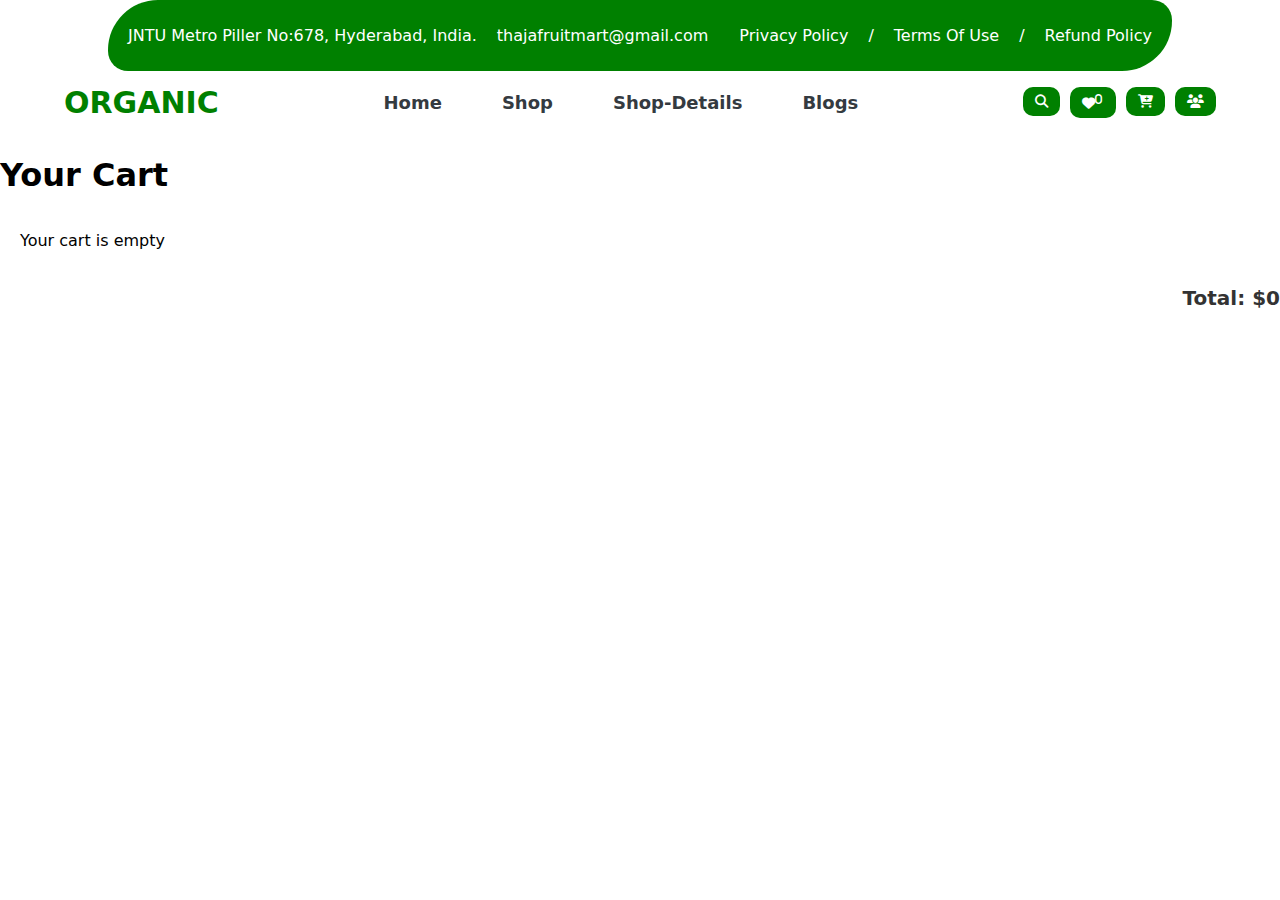
<file: cart.html>
<!DOCTYPE html>
<html lang="en">
<head>
  <meta charset="UTF-8">
  <title>Cart - Thaja Mart</title>
  <link rel="stylesheet" href="./styles/header.css">
  <link rel="stylesheet" href="./styles/cart.css">
  <link rel="stylesheet" href="https://cdnjs.cloudflare.com/ajax/libs/font-awesome/6.4.0/css/all.min.css" />

</head>
<body>
  <header>
  <div class="info-container">
    <div class="address-container">
      <p class="address">
        JNTU Metro Piller No:678, Hyderabad, India.
      </p>
      <p class="email-address">
        thajafruitmart@gmail.com
      </p>
    </div>
    <div class="policy-container">
      <p class="privacy">
        <a href="">Privacy Policy</a>
      </p> /
      <p class="terms">
        <a href="">Terms Of Use</a>
      </p> /
      <p class="refund-policy">
        <a href="">Refund Policy</a>
      </p>
    </div>
  </div>

  <div class="nav-container">
    <div class="title">ORGANIC</div>
    <nav>
      <ul>
        <li><a href="./index.html">Home</a></li>
        <li><a href="./shop.html">Shop</a></li>
        <li><a href="./shop-details.html">Shop-Details</a></li>
        <li><a href="">Blogs</a></li>
      </ul>
    </nav>
    <div class="user-details-container">
      <ul>
        <li>
          <a href=""></a>
          <button><i class="fa-solid fa-magnifying-glass"></i></button>
        </li>
        <li>
          <a href="./wishlist.html">
            <button><i class="fa-solid fa-heart"><sup>0</sup></i></button>
          </a>
        </li>
        <li>
          <a href="./cart.html"></a>
          <button><i class="fa-solid fa-cart-plus"></i></button>
        </li>
        <li class="user-detail">
          <a href="/forms/login-form.html">
            <button><i class="fa-solid fa-users"></i></button>
          </a>
        </li>
      </ul>
    </div>
  </div>
</header>
<h1>Your Cart</h1>
  <div id="cartItems"></div>
  <h2 id="totalPrice">Total: $0</h2>
  <script src="./script/cart.js"></script>
</body>
</html>
</file>
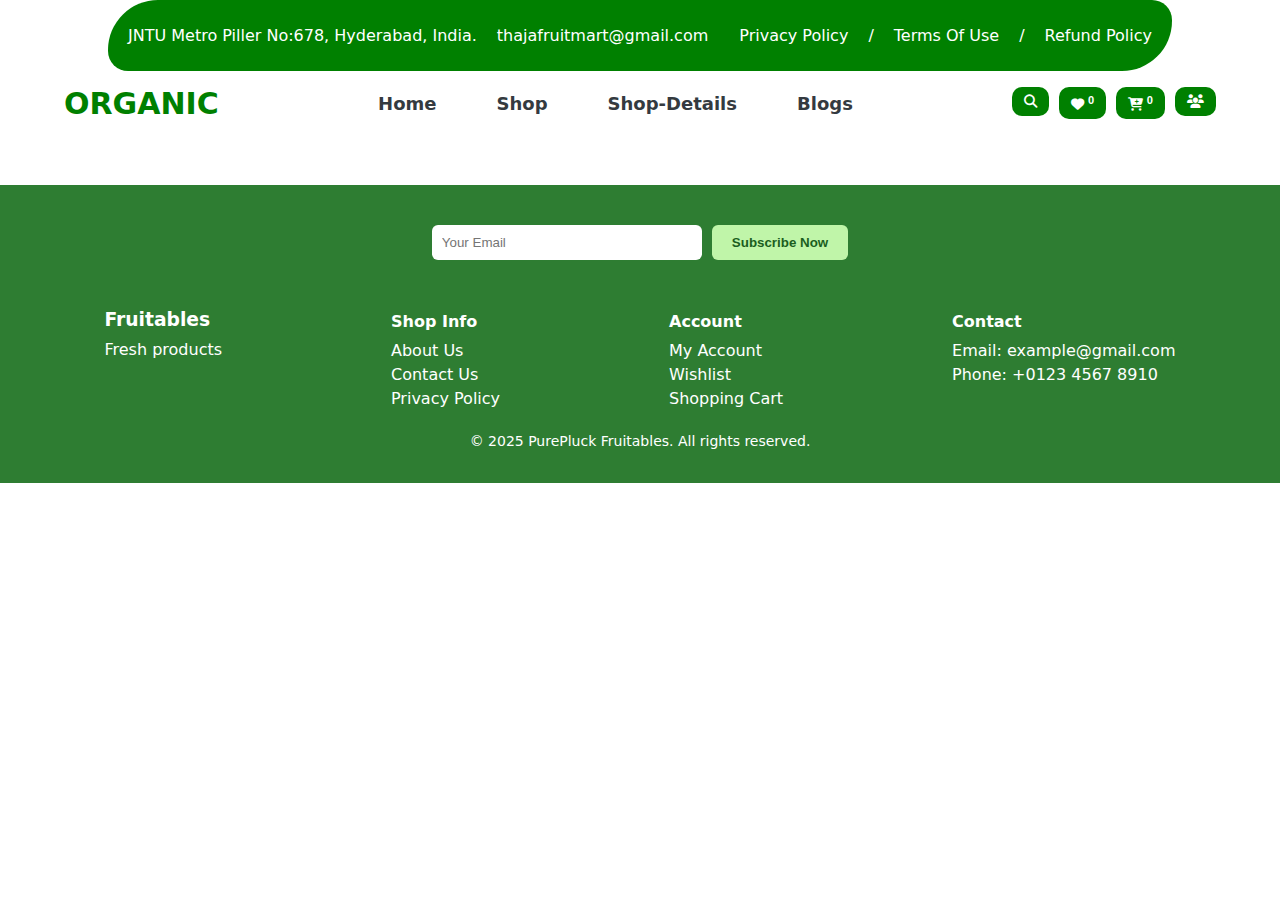
<file: shop-details.html>
<!DOCTYPE html>
<html lang="en">
<head>
  <meta charset="UTF-8" />
  <meta name="viewport" content="width=device-width, initial-scale=1.0" />
  <title>Thaja Mart</title>
  <link rel="stylesheet" href="./styles/header.css">
  <link rel="stylesheet" href="./styles/shop-details.css"/>
  <link rel="stylesheet" href="https://cdnjs.cloudflare.com/ajax/libs/font-awesome/6.4.0/css/all.min.css" />
</head>
<body>
<header>
  <div class="info-container">
    <div class="address-container">
      <p class="address">
        JNTU Metro Piller No:678, Hyderabad, India.
      </p>
      <p class="email-address">
        thajafruitmart@gmail.com
      </p>
    </div>
    <div class="policy-container">
      <p class="privacy">
        <a href="">Privacy Policy</a>
      </p>/
      <p class="terms">
        <a href="">Terms Of Use</a>
      </p>/
      <p class="refund-policy">
        <a href="">Refund Policy</a>
      </p>
    </div>
  </div>
  <div class="nav-container">
    <div class="title">ORGANIC</div>
    <nav>
      <ul>
        <li>
          <a href="./index.html">Home</a>
        </li>
        <li>
          <a href="./shop.html">Shop</a>
        </li>
          <li>
            <a href="./shop-details.html">Shop-Details</a>
          </li>
          <li>
            <a href="">blogs</a>
          </li>

      </ul>
    </nav>
    <div class="user-details-container">
      <ul>
        <li>
          <button><i class="fa-solid fa-magnifying-glass"></i></button>
        </li>
        <li>
          <a href="./wishlist.html">
            <button>
              <i class="fa-solid fa-heart"></i>
              <sup id="wishlistCount">0</sup>
            </button>
          </a>
        </li>
        <li>
          <a href="./cart.html">
            <button>
              <i class="fa-solid fa-cart-plus"></i>
              <sup id="cartCount">0</sup>
            </button>
          </a>
        </li>
        <li>
          <a href="/forms/login-form.html">
            <button><i class="fa-solid fa-users"></i></button>
          </a>
        </li>
      </ul>
    </div>
  </div>
</header>
<footer>
  <div class="footer-top">
    <input type="email" placeholder="Your Email" />
    <button>Subscribe Now</button>
  </div>
  <div class="footer-cols">
    <div>
      <h3>Fruitables</h3>
      <p>Fresh products</p>
    </div>
  <div>
    <h4>Shop Info</h4>
    <p>About Us</p>
    <p>Contact Us</p>
    <p>Privacy Policy</p>
  </div>
  <div>
    <h4>Account</h4>
    <p>My Account</p>
    <p>Wishlist</p>
    <p>Shopping Cart</p>
  </div>
  <div>
    <h4>Contact</h4>
    <p>Email: example@gmail.com</p>
    <p>Phone: +0123 4567 8910</p>
  </div>
  </div>
  <p class="copyright">
    &copy; 2025 PurePluck Fruitables. All rights reserved.
  </p>
</footer>
</body>
<script src="./script/shop-details.js"></script>
</html>
</file>
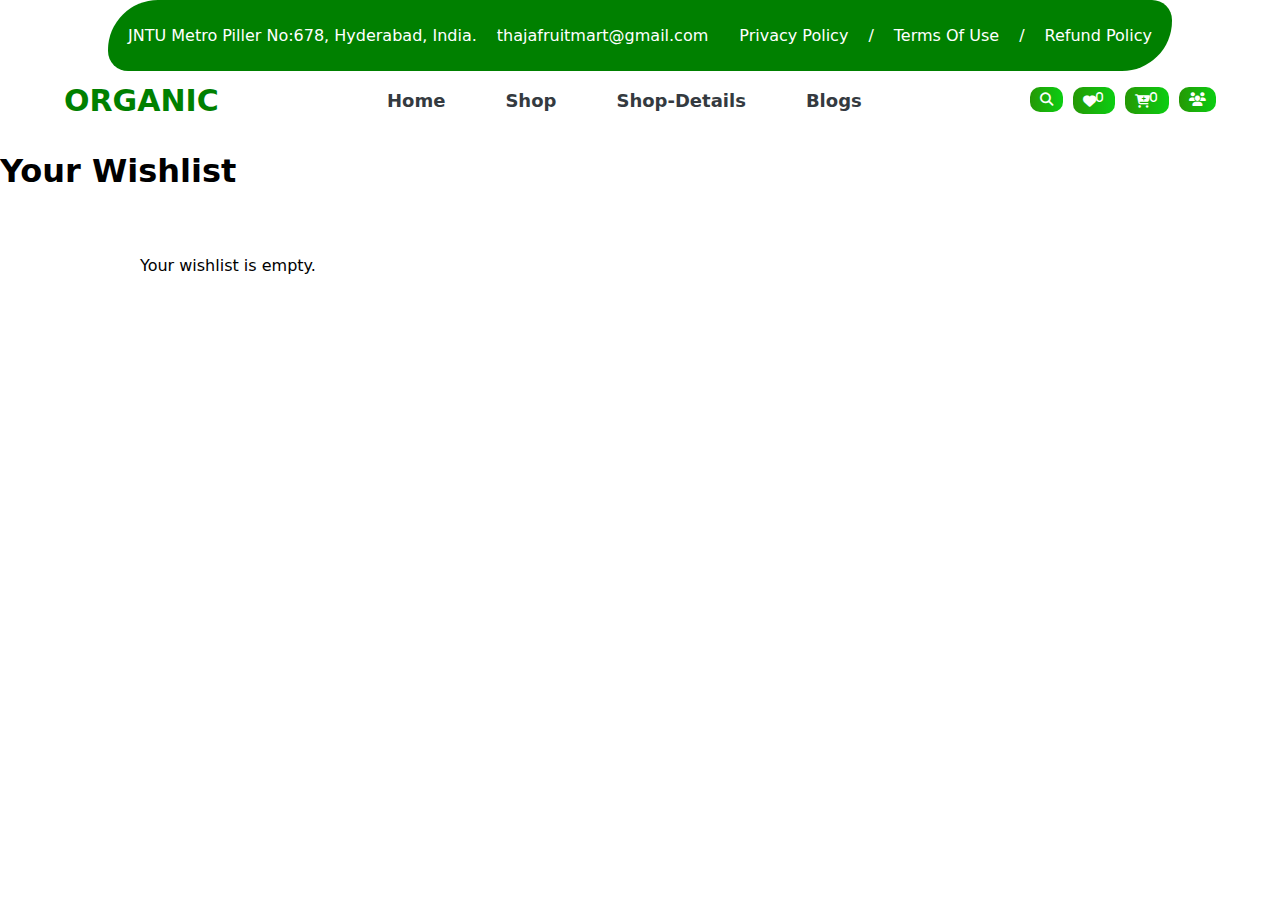
<file: wishlist.html>
<!DOCTYPE html>
<html lang="en">
<head>
  <meta charset="UTF-8">
  <title>Wishlist - Thaja Mart</title>
  <link rel="stylesheet" href="./styles/wishlist.css">
  <link rel="stylesheet" href="./styles/header.css">
  <link rel="stylesheet" href="https://cdnjs.cloudflare.com/ajax/libs/font-awesome/6.4.0/css/all.min.css" />
</head>
<body>
    <header>
  <div class="info-container">
    <div class="address-container">
      <p class="address">
        JNTU Metro Piller No:678, Hyderabad, India.
      </p>
      <p class="email-address">
        thajafruitmart@gmail.com
      </p>
    </div>
    <div class="policy-container">
      <p class="privacy">
        <a href="">Privacy Policy</a>
      </p> /
      <p class="terms">
        <a href="">Terms Of Use</a>
      </p> /
      <p class="refund-policy">
        <a href="">Refund Policy</a>
      </p>
    </div>
  </div>

  <div class="nav-container">
    <div class="title">ORGANIC</div>
    <nav>
      <ul>
        <li><a href="./index.html">Home</a></li>
        <li><a href="./shop.html">Shop</a></li>
        <li><a href="./shop-details.html">Shop-Details</a></li>
        <li><a href="">Blogs</a></li>
      </ul>
    </nav>
    <div class="user-details-container">
      <ul>
        <li>
          <button><i class="fa-solid fa-magnifying-glass"></i></button>
        </li>
        <li>
          <a href="./wishlist.html">
            <button><i class="fa-solid fa-heart"><sup>0</sup></i></button>
          </a>
        </li>
        <li>
          <a href="./cart.html">
            <button><i class="fa-solid fa-cart-plus"><sup></sup></i></button>
          </a>
        </li>

        <li class="user-detail">
          <a href="/forms/login-form.html">
            <button><i class="fa-solid fa-users"></i></button>
          </a>
        </li>
      </ul>
    </div>
  </div>
</header>
<h1>Your Wishlist</h1>
  <div id="wishlistItems"></div>
  <script src="./script/wishlist.js"></script>
</body>
</html>
</file>
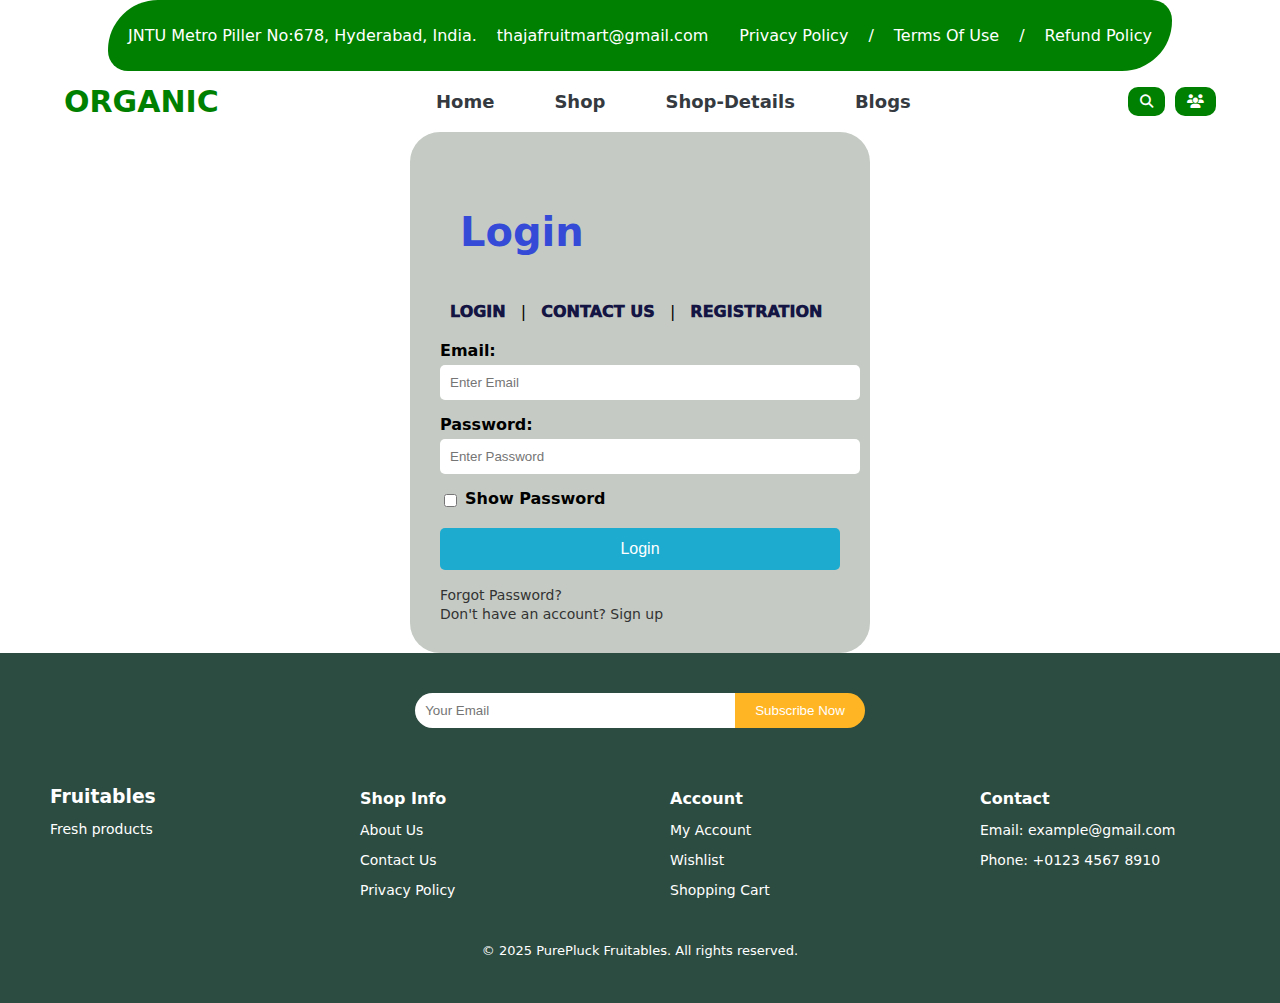
<file: forms/login-form.html>
<!DOCTYPE html>
<html lang="en">
<head>
  <meta charset="UTF-8" />
  <meta name="viewport" content="width=device-width, initial-scale=1.0" />
  <title>Thaja Mart</title>
  <link rel="stylesheet" href="/styles/header.css">
  <link rel="stylesheet" href="/styles/login-forms.css"/>
  <link rel="stylesheet" href="https://cdnjs.cloudflare.com/ajax/libs/font-awesome/6.4.0/css/all.min.css"/>
</head>
<body>
<header>
  <div class="info-container">
    <div class="address-container">
      <p class="address">
        JNTU Metro Piller No:678, Hyderabad, India.
      </p>
      <p class="email-address">
        thajafruitmart@gmail.com
      </p>
    </div>
    <div class="policy-container">
      <p class="privacy">
        <a href="">Privacy Policy</a>
      </p>/
      <p class="terms">
        <a href="">Terms Of Use</a>
      </p>/
      <p class="refund-policy">
        <a href="">Refund Policy</a>
      </p>
    </div>
  </div>
  <div class="nav-container">
    <div class="title">ORGANIC</div>
    <nav>
      <ul>
        <li>
          <a href="/index.html">Home</a>
        </li>
        <li>
          <a href="/shop.html">Shop</a>
        </li>
          <li>
            <a href="/shop-details.html">Shop-Details</a>
          </li>
          <li>
            <a href="">blogs</a>
          </li>

      </ul>
    </nav>
    <div class="user-details-container">
      <ul>
        <li>
          <button><i class="fa-solid fa-magnifying-glass"></i></button>
        </li>
        <li>
            <a href="/forms/registration-form.html">
                <button><i class="fa-solid fa-users"></i></button>
            </a>
        </li>
      </ul>
    </div>
  </div>
</header>

  <!-- Login Section -->
  <form id="loginForm" class="login-form">
    <div class="message"></div>
    <h1>Login</h1>
    <div class="nav-links">
      <a href="./login-form.html">LOGIN</a> |
      <a href="">CONTACT US</a> |
      <a href="./registration-form.html">REGISTRATION</a>
    </div>

    <label for="username">Email:</label>
    <input type="email" id="username" name="username" placeholder="Enter Email" required />

    <label for="password">Password:</label>
    <input type="password" id="password" name="password" placeholder="Enter Password" required />

    <div class="checkbox">
      <input type="checkbox" id="showPassword" onclick="togglePassword()" />
      <label for="showPassword">Show Password</label>
    </div>

    <input type="submit" value="Login" class="login-button" />

    <div class="links">
      <a href="forgot-password.html">Forgot Password?</a><br>
      <a href="signup.html">Don't have an account? Sign up</a>
    </div>
  </form>

  <!-- Footer -->
  <footer>
    <div class="footer-top">
      <input type="email" placeholder="Your Email" />
      <button>Subscribe Now</button>
    </div>
    <div class="footer-cols">
      <div>
        <h3>Fruitables</h3>
        <p>Fresh products</p>
      </div>
      <div>
        <h4>Shop Info</h4>
        <p>About Us</p>
        <p>Contact Us</p>
        <p>Privacy Policy</p>
      </div>
      <div>
        <h4>Account</h4>
        <p>My Account</p>
        <p>Wishlist</p>
        <p>Shopping Cart</p>
      </div>
      <div>
        <h4>Contact</h4>
        <p>Email: example@gmail.com</p>
        <p>Phone: +0123 4567 8910</p>
      </div>
    </div>
    <p class="copyright">
      &copy; 2025 PurePluck Fruitables. All rights reserved.
    </p>
  </footer>
</body>
<script src="/script/login-form.js"></script>
<script src="/script/header.js"></script>
</html>
</file>
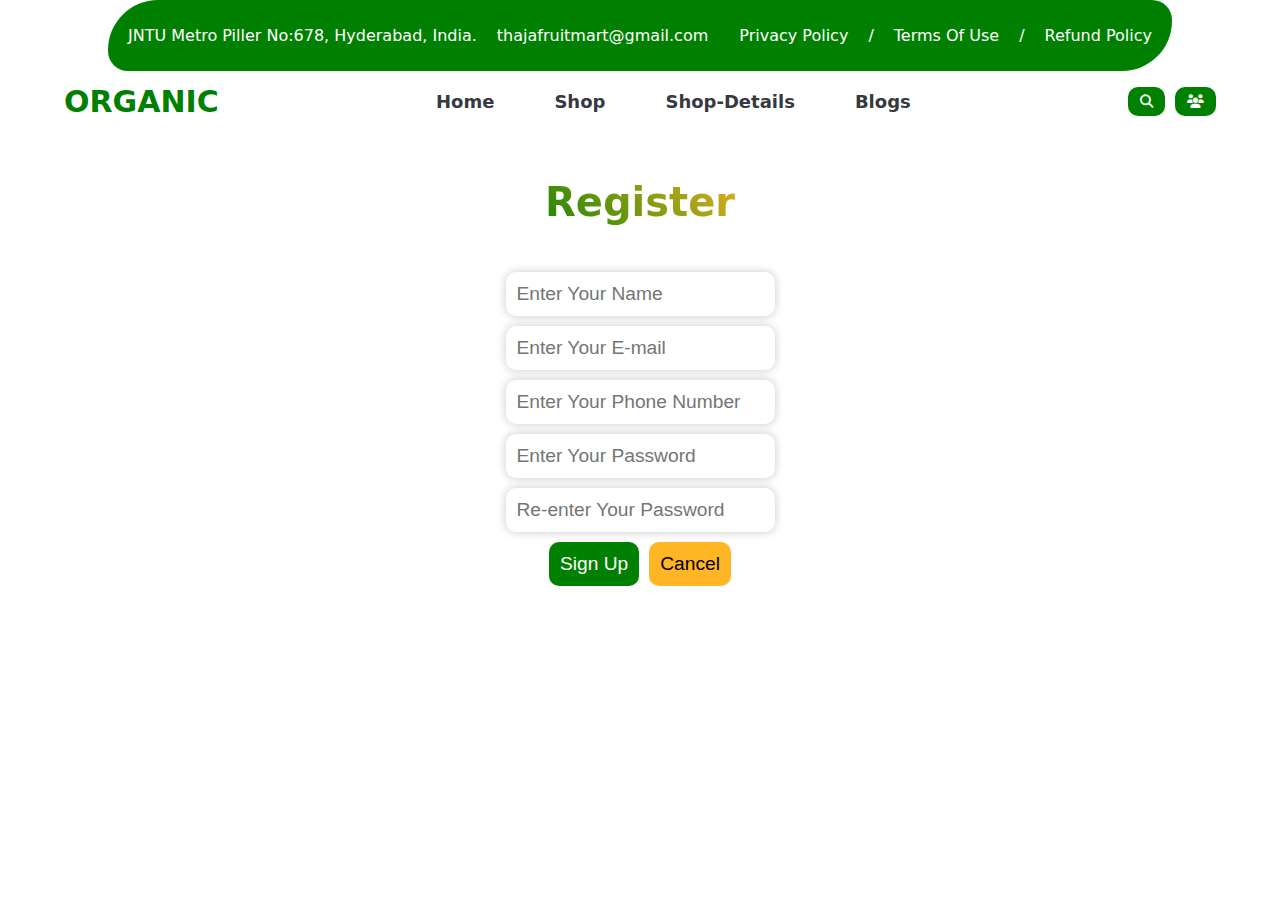
<file: forms/registration-form.html>
<!DOCTYPE html>
<html lang="en">
<head>
  <meta charset="UTF-8" />
  <meta name="viewport" content="width=device-width, initial-scale=1.0" />
  <title>Registration</title>
  <link rel="stylesheet" href="/styles/header.css">
  <link rel="stylesheet" href="/styles/registration-form.css"/>
  <link rel="stylesheet" href="https://cdnjs.cloudflare.com/ajax/libs/font-awesome/6.4.0/css/all.min.css" />
</head>
<body>
  <header>
    <div class="info-container">
      <div class="address-container">
        <p class="address">
          JNTU Metro Piller No:678, Hyderabad, India.
        </p>
        <p class="email-address">
          thajafruitmart@gmail.com
        </p>
      </div>
      <div class="policy-container">
        <p class="privacy">
          <a href="">Privacy Policy</a>
        </p>/
        <p class="terms">
          <a href="">Terms Of Use</a>
        </p>/
        <p class="refund-policy">
          <a href="">Refund Policy</a>
        </p>
      </div>
    </div>
    <div class="nav-container">
      <div class="title">ORGANIC</div>
      <nav>
        <ul>
          <li>
            <a href="/index.html">Home</a>
          </li>
          <li>
            <a href="/shop.html">Shop</a>
          </li>
            <li>
              <a href="/shop-details.html">Shop-Details</a>
            </li>
            <li>
              <a href="">blogs</a>
            </li>

        </ul>
      </nav>
      <div class="user-details-container">
        <ul>
          <li>
            <button><i class="fa-solid fa-magnifying-glass"></i></button>
          </li>
          <li>
            <a href="/forms/login-form.html">
              <button><i class="fa-solid fa-users"></i></button>
            </a>
          </li>
        </ul>
      </div>
    </div>
  </header>
  <main>
  <h1 class="title">Register</h1>
  <form id="registrationForm">
    <div>
      <input type="text" name="name" id="name" placeholder="Enter Your Name" required>
        <div class="name-error error"></div>
        <div class="name-success success"></div>
    </div>
    <div>
      <input type="email" name="email" id="email" placeholder="Enter Your E-mail" required>
        <div class="email-error error"></div>
        <div class="email-success success"></div>
    </div>
    <div>
      <input type="tel" name="tel" id="tel" placeholder="Enter Your Phone Number" required>
        <div class="phone-error error"></div>
        <div class="phone-success success"></div>
    </div>
    <div>
      <input type="password" name="password" id="password" placeholder="Enter Your Password" required>
        <div class="password-error error"></div>
        <div class="password-success success"></div>
    </div>
    <div>
      <input type="password" name="recheckPassword" id="confirmPassword" placeholder="Re-enter Your Password" required>
        <div class="confirm-error error"></div>
        <div class="confirm-success success"></div>
    </div>
    <div class="button-container">
      <button type="submit">Sign Up</button>
      <button type="reset">Cancel</button>
    </div>
  </form>
  <div class="toast-bar">
  </div>
</main>
</body>
<script src="/script/registration-form.js"></script>
</html>
</file>
<file: styles/header.css>
:root{
  --primary-color : green;
  --secondary-color : #ffb524;
  --text-primary-color : black;
  --text-secondary-color : white;
  --text-dark-grey : #343a40;
  --text-light-grey : #6c757d;
}
body{
  margin: 0px;
  font-family: system-ui, -apple-system, BlinkMacSystemFont, 'Segoe UI', Roboto, Oxygen, Ubuntu, Cantarell, 'Open Sans', 'Helvetica Neue', sans-serif;
}
header{
   display: flex;
   flex-direction: column;
   align-items: center;
   color: white;
}

header .info-container{
  width: 80%;
  padding: 10px 20px;
  border-radius: 50px 20px;
  background-color: var(--primary-color);
  display: flex;
  align-items: center;
  justify-content: space-between;
}

header .info-container .address-container,.policy-container{
  display: flex;
  gap: 20px;
  align-items: center;
}

header .nav-container{
  width: 90%;
  display: flex;
  align-items: center;
  justify-content: space-between;
  color: var(--text-dark-grey);
}

header .nav-container ul{
  
  list-style: none;
  display: flex;
  gap: 60px;
}

header .user-details-container ul{
    list-style: none;
    display: flex;
    gap: 10px;
}


header .info-container .policy-container a,
header .nav-container a{
  color: inherit;
  text-decoration: none;
  text-transform:capitalize;
  transition: .6s linear;
}
header .nav-container a{
  font-size: 18px;
  font-weight: 600;
}
header .nav-container a:hover{
  color: var(--primary-color);
}

header .info-container a:hover{
  color: var(--text-dark-grey);
  transition: .5 linear;
}

header .nav-container .title{
  font-size: 30px;
  font-weight: 800;
  color: var(--primary-color);
}

header .nav-container button{
  background-color: var(--primary-color);
  color: var(--text-secondary-color);
  font-weight: 700;
  padding: 5px 10px;
  border-radius: 10px;
  border-color: transparent;
  cursor: pointer;

}
</file>
<file: styles/cart.css>
/* Cart Container */
#cartItems {
  display: flex;
  flex-direction: column;
  gap: 20px;
  margin: 20px;
}

/* Each Cart Item */
.cart-item {
  border: 1px solid #ddd;
  border-radius: 8px;
  padding: 15px;
  background: #fff;
  box-shadow: 0px 2px 6px rgba(0,0,0,0.1);
  display: flex;
  flex-direction: column;
  gap: 10px;
}

/* Row 1: Image + Title */
.cart-item img {
  width: 80px;
  height: 80px;
  object-fit: cover;
  margin-right: 10px;
  border-radius: 8px;
}

.cart-item h3 {
  font-size: 18px;
  margin: 0;
  color: #333;
}

.cart-item div:first-child {
  display: flex;
  align-items: center;
  gap: 10px;
}

/* Row 2: Price + Quantity */
.cart-item .qty-row {
  display: flex;
  align-items: center;
  gap: 15px;
}

.cart-item p {
  margin: 0;
  font-size: 16px;
  color: #444;
}

/* Quantity Buttons */
.qty-btn {
  padding: 5px 10px;
  background: #eee;
  border: none;
  cursor: pointer;
  font-size: 18px;
  border-radius: 5px;
  transition: background 0.3s;
}

.qty-btn:hover {
  background: #ccc;
}

.cart-item span {
  font-size: 16px;
  min-width: 20px;
  text-align: center;
  display: inline-block;
}

/* Row 3: Subtotal + Remove */
.cart-item .bottom-row {
  display: flex;
  justify-content: space-between;
  align-items: center;
}

.remove-btn {
  background: #ff4d4d;
  color: #fff;
  border: none;
  padding: 6px 12px;
  border-radius: 5px;
  cursor: pointer;
  transition: background 0.3s;
}

.remove-btn:hover {
  background: #e60000;
}

/* Total Price Section */
#totalPrice {
  font-size: 20px;
  font-weight: bold;
  margin-top: 15px;
  display: block;
  text-align: right;
  color: #333;
}
</file>
<file: styles/shop-details.css>
/*ICON*/
.icons i {
  margin-left: 15px;
  color: var(--secondary-color);
  cursor: pointer;
}

/* Shop Banner */
.shop-banner {
  text-align: center;
  padding: 40px 20px;
  background: linear-gradient(to right, #dfffdc, #f0ffe5);
  margin-bottom: 30px;
}

.shop-banner h1 {
  font-size: 36px;
  color: #2e7d32;
}

.shop-banner p {
  font-size: 18px;
  color: #555;
}
/* Container Layout */
.container {
  display: flex;
  padding: 0 30px 50px;
  gap: 30px;
  flex-direction: row-reverse;
}

/* Sidebar */
.sidebar {
  width: 250px;
  background-color: white;
  padding: 20px;
  border-radius: 10px;
  box-shadow: 0 0 10px rgba(0,0,0,0.08);
}

.sidebar h2, .sidebar h3 {
  color: #2e7d32;
  margin-bottom: 15px;
}

.search-box {
  display: flex;
  margin-bottom: 20px;
}

.search-box input {
  flex: 1;
  padding: 8px;
  border: 1px solid #ccc;
  border-radius: 8px 0 0 8px;
}

.search-box button {
  background-color: #d9f99d;
  border: none;
  padding: 8px 12px;
  border-radius: 0 8px 8px 0;
  cursor: pointer;
}

.categories {
  list-style: none;
}

.categories li {
  margin-bottom: 10px;
  color: #388e3c;
  display: flex;
  justify-content: space-between;
  align-items: center;
}

.categories li i {
  margin-right: 5px;
}
/* Additional Filters */
.filter-options {
  list-style: none;
  padding: 0;
  margin-bottom: 20px;
}

.filter-options li {
  margin: 5px 0;
  font-size: 14px;
}
/* Featured Products Section */
.featured-products {
  display: flex;
  flex-direction: column;
  gap: 15px;
}

.featured-item {
  display: flex;
  align-items: center;
  gap: 10px;
  background: #f9f9f9;
  border-radius: 10px;
  padding: 10px;
  box-shadow: 0 1px 5px rgba(0,0,0,0.1);
}

.featured-item img {
  width: 60px;
  height: 60px;
  border-radius: 8px;
  object-fit: cover;
}

.featured-item h4 {
  font-size: 16px;
  margin-bottom: 4px;
}

.featured-item .stars i {
  color: orange;
  font-size: 12px;
}

.featured-item .price {
  margin-top: 4px;
  font-size: 14px;
}

.featured-item .price .new {
  font-weight: bold;
  margin-right: 5px;
}

.featured-item .price .old {
  text-decoration: line-through;
  color: red;
}
.btn {
  text-align: center;
  margin-top: 20px;  
}
.btn button {
  background-color: rgb(148, 148, 17);
  color: rgba(235, 230, 223, 0.871);
  border: none;
  padding: 10px 20px;
  cursor: pointer;
  border-radius: 20px;
  text-align: center;
  width: 100%;
}

.fresh-fruits-banner {
  position: relative;
  width: 100%;
  max-width: 420px;
  margin: 30px auto;
  border-radius: 16px;
  overflow: hidden;
  box-shadow: 0 8px 24px rgba(0, 0, 0, 0.1);
}

.fresh-fruits-banner img {
  width: 100%;
  height: 30vh;
  display: block;
  border-radius: 16px;
  object-fit: cover;
}

.fresh-fruits-banner .banner-text {
  position: absolute;
  top: 3px;
  right: 3px;
  text-align: center;
}

.fresh-fruits-banner .banner-text p {
  color:rgb(138, 43, 226);
  font-size: 26px;
  font-weight: 700;
  line-height: 1.4;
  margin: 0;
}
.product-card {
  display: flex;
  background: #fff;
  box-shadow: 0 4px 20px rgba(0, 0, 0, 0.1);
  border-radius: 16px;
  overflow: hidden;
  width: 1000%;
  height: 100%;
}

.product-image img {
  width: 250%;
  height: 100%;
  object-fit: cover;
  max-width: 400px;
}

.product-details {
  padding: 30px;
  flex: 1;
}

.product-details h2 {
  margin: 0;
  color: #2c3e50;
}

.category {
  color: #6c757d;
  margin: 8px 0;
}

.price {
  font-size: 24px;
  font-weight: bold;
  color: #2c3e50;
  margin: 10px 0;
}

.stars {
  margin: 10px 0;
}

.desc {
  color: #555;
  font-size: 15px;
  margin-bottom: 12px;
}

.quantity-control {
  display: flex;
  align-items: center;
  gap: 12px;
  margin: 20px 0;
}

.quantity-control button {
  background: #f1f1f1;
  border: none;
  border-radius: 50%;
  width: 30px;
  height: 30px;
  font-size: 18px;
  cursor: pointer;
}

.add-to-cart {
  background: #dff5b2;
  color: #7bb32e;
  border: 2px solid #dff5b2;
  padding: 12px 24px;
  font-size: 16px;
  border-radius: 30px;
  cursor: pointer;
  display: flex;
  align-items: center;
  gap: 10px;
  font-weight: bold;
  transition: 0.3s ease;
}

.add-to-cart:hover {
  background: #7bb32e;
  color: white;
  border-color: #7bb32e;
}
.section{
  flex-direction: row-reverse;
}
/* Footer */
footer {
  background-color: #2e7d32;
  color: white;
  padding: 40px 30px 20px;
  margin-top: 50px;
}

.footer-top {
  display: flex;
  justify-content: center;
  gap: 10px;
  margin-bottom: 30px;
}

.footer-top input {
  padding: 10px;
  width: 250px;
  border-radius: 6px;
  border: none;
}

.footer-top button {
  padding: 10px 20px;
  background-color: #c0f5a9;
  border: none;
  border-radius: 6px;
  cursor: pointer;
  font-weight: bold;
  color: #1b5e20;
}

.footer-cols {
  display: flex;
  justify-content: space-around;
  flex-wrap: wrap;
  gap: 20px;
}

.footer-cols div h4, .footer-cols div h3 {
  margin-bottom: 10px;
  color: #fff;
}

.footer-cols div p {
  margin: 5px 0;
}

footer .copyright {
  text-align: center;
  margin-top: 20px;
  font-size: 14px;
}

.review {
  font-family: 'Segoe UI', sans-serif;
  padding: 20px;
  color: #666;
}

.tab-menu {
  display: flex;
  gap: 20px;
  margin-bottom: 10px;
  border-bottom: 2px solid #f2f2f2;
}

.tab {
  padding-bottom: 5px;
  cursor: pointer;
  font-weight: bold;
}

.tab.active {
  color: #b6e100;
  border-bottom: 2px solid orange;
}

.Descriptions p {
  margin-bottom: 10px;
  line-height: 1.6;
}

.calories table {
  width: 100%;
  border-collapse: collapse;
  margin-top: 20px;
}

.calories td {
  padding: 12px;
  background-color: #f5f7f9;
  font-size: 16px;
}

.calories td:first-child {
  font-weight: 600;
  color: #666;
  width: 50%;
}
</file>
<file: styles/wishlist.css>
/* Cart Container */
#wishlistItems {
    max-width: 1000px;
    margin: 50px auto;
    display: flex;
    flex-direction: column;
    gap: 20px;
}

/*Cart Item Card */
.wishlist-item {
    display: flex;
    justify-content: space-between;
    align-items: center;
    background: linear-gradient(135deg, #fdfbfb, #ebedee);
    padding: 20px;
    border-radius: 15px;
    box-shadow: 0 8px 20px rgba(0, 0, 0, 0.08);
    transition: transform 0.3s ease, box-shadow 0.3s ease;
}

.wishlist-item:hover {
    transform: translateY(-5px);
    box-shadow: 0 12px 25px rgba(0, 0, 0, 0.15);
}

.wishlist-item img {
    width: 70px;
    height: 70px;
    object-fit: cover;
    border-radius: 12px;
    margin-right: 20px;
}

.item-details {
    flex: 1;
}

.item-name {
    font-size: 18px;
    font-weight: 600;
    color: #2c3e50;
    margin-bottom: 6px;
}

.item-price {
    font-size: 15px;
    color: #34495e;
}

button {
    padding: 8px 16px;
    border: none;
    border-radius: 10px;
    background: #048e19d1; /* Gradient button */
    background: linear-gradient(to right, #259805, #0bce12);
    color: white;
    font-weight: 600;
    cursor: pointer;
    transition: transform 0.2s ease, opacity 0.2s ease;
}

button:hover {
    transform: scale(1.05);
    opacity: 0.9;
}

/* Total Price Section */
#totalPrice {
    max-width: 900px;
    margin: 20px auto;
    text-align: right;
    font-size: 22px;
    font-weight: 700;
    color: #e74c3c;
}
</file>
<file: styles/login-forms.css>
/* Login Section */
.login{
    background-image:url(http://127.0.0.1:3000/forms/images/appricot.jpg);
  background-size: cover;                 
  background-repeat: no-repeat;             
  background-position: center center;
  padding: 30px;
  text-align: center;
}

h1 {
  color: #354bd7;
  border-radius: 30px;
  padding: 20px;
  font-size: 40px;
}

.nav-links {
  margin: 20px 0;
  font-size: 16px;
}

.nav-links a {
  color: rgb(21, 21, 68);
  text-decoration: none;
  margin: 0 10px;
  font-weight: 1000;
}

.login-form {
  background-color: #c5cbc4;
  padding: 30px;
  border-radius: 30px;
  max-width: 400px;
  margin: 0 auto;
  text-align: left;
}

.login-form label {
  display: block;
  margin-bottom: 5px;
  font-weight: bold;
}

.login-form input[type="text"],
.login-form input[type="email"],
.login-form input[type="password"] {
  width: 100%;
  padding: 10px;
  margin-bottom: 15px;
  border: none;
  border-radius: 5px;
}

.checkbox {
  display: flex;
  align-items: center;
  margin-bottom: 15px;
}

.checkbox label {
  margin-left: 5px;
}

.login-button {
  width: 100%;
  padding: 12px;
  background-color: #1dabcf;
  border: none;
  color: white;
  font-size: 16px;
  border-radius: 5px;
  cursor: pointer;
}

.login-button:hover {
  background-color: #1594b8;
}

.links {
  margin-top: 15px;
}

.links a {
  color: #333;
  text-decoration: none;
  font-size: 14px;
}

.login-image {
  margin-top: 30px;
}

.login-image img {
  width: 30%;
  border-radius: 10px;
  box-shadow: 0 5px 10px rgba(0, 0, 0, 0.2);
}
footer {
  background: #2d4c41;
  color: white;
  padding: 40px 20px;
}

.footer-top {
  display: flex;
  justify-content: center;
  margin-bottom: 20px;
}

.footer-top input {
  padding: 10px;
  width: 300px;
  border-radius: 25px 0 0 25px;
  border: none;
}

.footer-top button {
  background: var(--secondary-color);
  color: white;
  border: none;
  padding: 10px 20px;
  border-radius: 0 25px 25px 0;
  cursor: pointer;
}

.footer-cols {
  display: flex;
  justify-content: space-between;
  flex-wrap: wrap;
  margin-top: 30px;
}

.footer-cols div {
  flex: 1;
  margin: 10px 30px;
}

footer h4, footer h3 {
  margin-bottom: 10px;
}

footer p {
  margin-bottom: 5px;
  font-size: 14px;
}

footer .copyright {
  text-align: center;
  margin-top: 30px;
  font-size: 13px;
}

/* Responsive */
@media (max-width: 768px) {
  .hero {
    flex-direction: column;
    padding: 20px;
  }

  .features {
    flex-direction: column;
    align-items: center;
  }

  .footer-cols {
    flex-direction: column;
    align-items: center;
  }

  .navbar nav ul {
    flex-direction: column;
    gap: 10px;
  }
}
</file>
<file: styles/registration-form.css>
.login{
  background-size: cover;                 
  background-repeat: no-repeat;             
  background-position: center center;
  padding: 30px;
  text-align: center;
}

h1 {
  color: #354bd7;
  border-radius: 30px;
  padding: 20px;
  font-size: 40px;
}

.nav-links {
  margin: 20px 0;
  font-size: 16px;
}

.nav-links a {
  color: rgb(21, 21, 68);
  text-decoration: none;
  margin: 0 10px;
  font-weight: 1000;
}

.registration-section {
  padding: 40px 20px;
}

.registration-section h1 {
  text-align: center;
  background-color: #1dabcf;
  color: white;
  padding: 20px;
  font-size: 32px;
  border-radius: 20px;
  margin-bottom: 30px;
}

main{
  display: flex;
  flex-direction: column;
  align-items: center;
}

main .title{
  background: linear-gradient(45deg, var(--primary-color), var(--secondary-color));
  background-clip: text;
  color: transparent;
}

main form{
  display: flex;
  flex-direction: column;
  align-items: center;
  gap: 10px;
}
main form input{
  max-width: 800;
  padding: 10px;
  font-size: 1.2em;
  border-radius: 10px;
  border: 1px solid transparent;
  box-shadow: 0px 0px 10px rgba(0, 0, 0, 0.219);
}

main form .button-container{
  display: flex;
  align-items: center;
  justify-content: space-evenly;
  gap: 10px;
}

main form button{
  font-size: 1.2em;
  padding: 10px;
  cursor: pointer;
}

main form button:nth-child(1){
  background-color: var(--primary-color);
  color: white;
  border: 1px solid transparent;
  border-radius: 10px;
}

main form button:nth-child(2){
  background-color: var(--secondary-color);
  color: black;
  border: 1px solid transparent;
  border-radius: 10px;
}
footer {
  background: #2d4c41;
  color: white;
  padding: 40px 20px;
}

.footer-top {
  display: flex;
  justify-content: start;
  margin-bottom: 20px;
}

.footer-top input {
  padding: 10px;
  width: 300px;
  border-radius: 25px 0 0 25px;
  border: none;
}

.footer-top button {
  background: var(--secondary-color);
  color: white;
  border: none;
  padding: 10px 20px;
  border-radius: 0 25px 25px 0;
  cursor: pointer;
}

.footer-cols {
  display: flex;
  justify-content: space-between;
  flex-wrap: wrap;
  margin-top: 30px;
}

.footer-cols div {
  flex: 1;
  margin: 10px 30px;
}

footer h4, footer h3 {
  margin-bottom: 10px;
}

footer p {
  margin-bottom: 5px;
  font-size: 14px;
}

footer .copyright {
  text-align: center;
  margin-top: 30px;
  font-size: 13px;
}

main .error{
  max-width: 300px;
  width: 100%;
  color: red;
  display: flex;
  flex-direction: column;
  align-items: start;
}
main .success{
  color: green;
}

main .toast-bar{
  position: fixed;
  bottom: 10px;
  right: 10%;
}

main .toast-bar .toast{
  display: flex;
  align-items: center;
  justify-content: center;
  max-width: 200px;
  min-width: 100px;
  width: 100%;
  height: 60px;
  padding: 10px;
  background-color: white;
  border-radius: 10px 10px 0px 0px;
  border: 1px solid transparent;
  box-shadow: 0px 0px 10px black;
}

main .toast-bar .toast::after {
  content: "";
  width: 100%;
  height: 4px;
  background-color: red;
  position: absolute;
  bottom: 0;
  left: 0;
  right: 0;
  animation: slide-left 1s linear forwards;
}

@keyframes slide-left {
  to {
    width: 0;
  }
}

main .toast-bar .error{
  background-color: rgba(255, 0, 0, 0.235);
  color: black;

}

main .toast-bar .error::after{
  background-color: red;
  color: black;
}

main .toast-bar .success{
  background-color: rgba(0, 128, 0, 0.585);
  color: white;
}

main .toast-bar .success::after{
  background-color: green;
}
</file>
